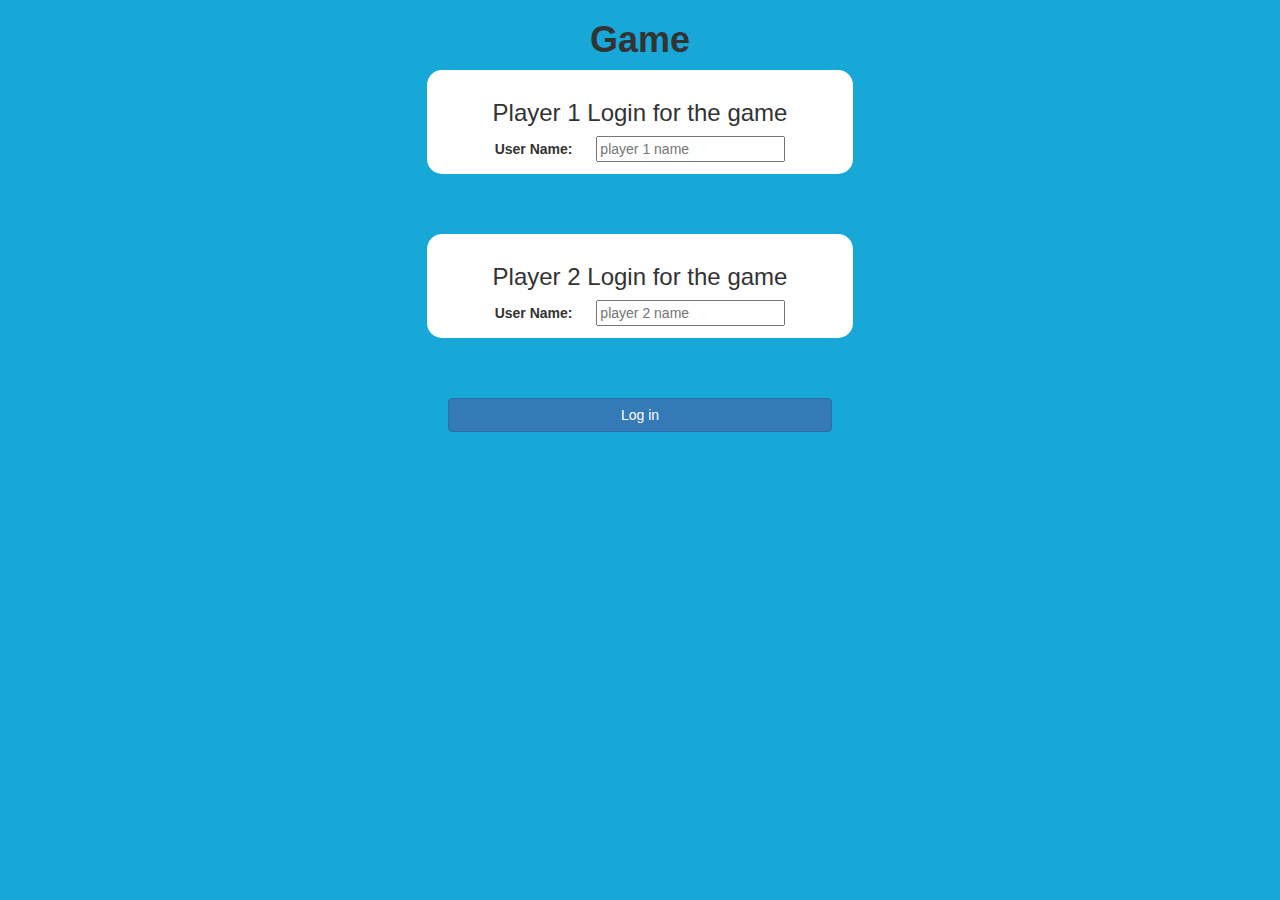
<file: index.html>
<!DOCTYPE html>
<html>
<head>
	<title>Guess The Word</title>

<meta name="viewport" content="width=device-width, initial-scale=1">
<link rel="stylesheet" href="https://maxcdn.bootstrapcdn.com/bootstrap/3.4.0/css/bootstrap.min.css">
<script src="https://ajax.googleapis.com/ajax/libs/jquery/3.4.1/jquery.min.js"></script>
<script src="https://maxcdn.bootstrapcdn.com/bootstrap/3.4.0/js/bootstrap.min.js"></script>

<link rel="stylesheet" type="text/css" href="game.css">

<script src="game_login.js"></script>
</head>
<body>
		<center>

			<h1><b>Game</b></h1>
	
			<div class="col-lg-4 col-sm-8 col-xs-11 login_div1">
				<h3> Player 1 Login for the game </h3>
				<label> User Name: </label>
				<input type="text" id="player1_name" class="form_control" placeholder="player 1 name">
				<br>
			</div>
				<br>
				<br>
				<br>
			<div class="col-lg-4 col-sm-8 col-xs-11 login_div2">
				<h3> Player 2 Login for the game </h3>
				<label> User Name: </label>
				<input type="text" id="player2_name" class="form_control" placeholder="player 2 name">
				<br>
			</div>
				 <br>
				 <br>
				 <br>
			<button style="width:30%" class="btn btn-primary" onclick="addUser()"> Log in </button>
	
		</center>
</body>
</html>
</file>
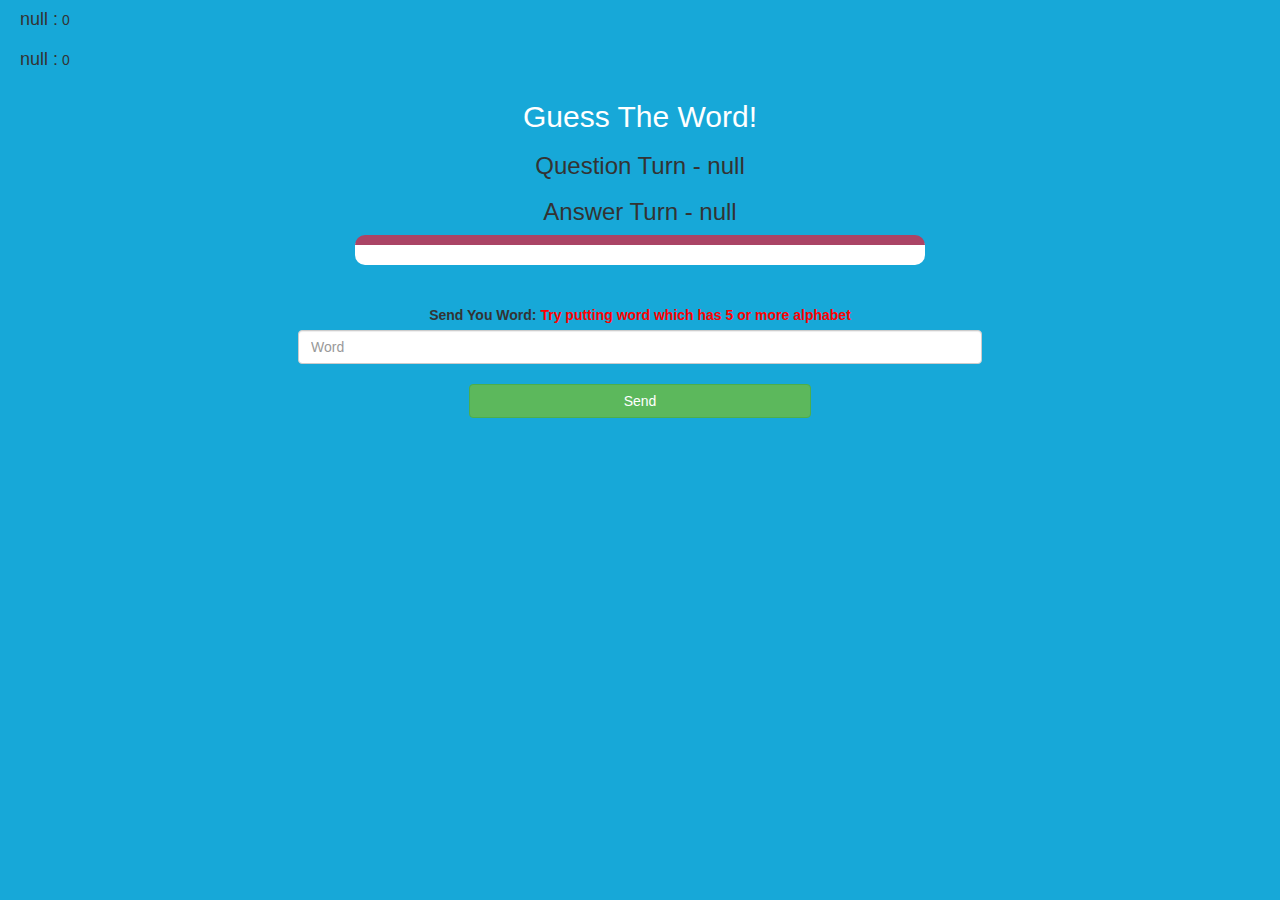
<file: game_page.html>
<!DOCTYPE html>
<html>
<head>
	<title>Guess The Word</title>

<meta name="viewport" content="width=device-width, initial-scale=1">
<link rel="stylesheet" href="https://maxcdn.bootstrapcdn.com/bootstrap/3.4.0/css/bootstrap.min.css">
<script src="https://ajax.googleapis.com/ajax/libs/jquery/3.4.1/jquery.min.js"></script>
<script src="https://maxcdn.bootstrapcdn.com/bootstrap/3.4.0/js/bootstrap.min.js"></script>

<link rel="stylesheet" type="text/css" href="game.css">
</head>
<body>

	<h4 id="player1_name"></h4> <span id="player1_score"></span>
	<br>
	<h4 id="player2_name"></h4> <span id="player2_score"></span>

<div class="container">
	<center>

		<h2 style="color: white;">Guess The Word!</h2>
		<h3 id="player_question"></h3>
		<h3 id="player_answer"></h3>
		<div id="output" class="col-lg-6"> </div>
		<br>
		<br>
		<label>Send You Word: <b style="color: red">Try putting word which has 5 or more alphabet</b></label>
		<input type="text" id="word" class="form-control" placeholder="Word">
		<br>
		<button onclick="send()" class="btn btn-success" style="width: 30%;">Send</button>
	
	</center>
</div>

<script src="game_page.js"></script>
</body>
</html>
</file>
<file: game.css>
body
{
	background: rgb(23, 168, 216);
}

.login_div1 , .login_div2
{
	background: white;
	padding: 10px;
	float: none;
	border-radius: 15px;
}

#player1_name , #player2_name
{
	display: inline-block;
	margin-left: 20px;
}
#word
{
	width: 60%;
}
#word_display
{
	letter-spacing: 5px;
}
#output
{
background: white;
border-radius: 10px;
border-top: 10px solid #AA4465;
padding: 10px;
float: none;
text-align: left;
}
</file>
